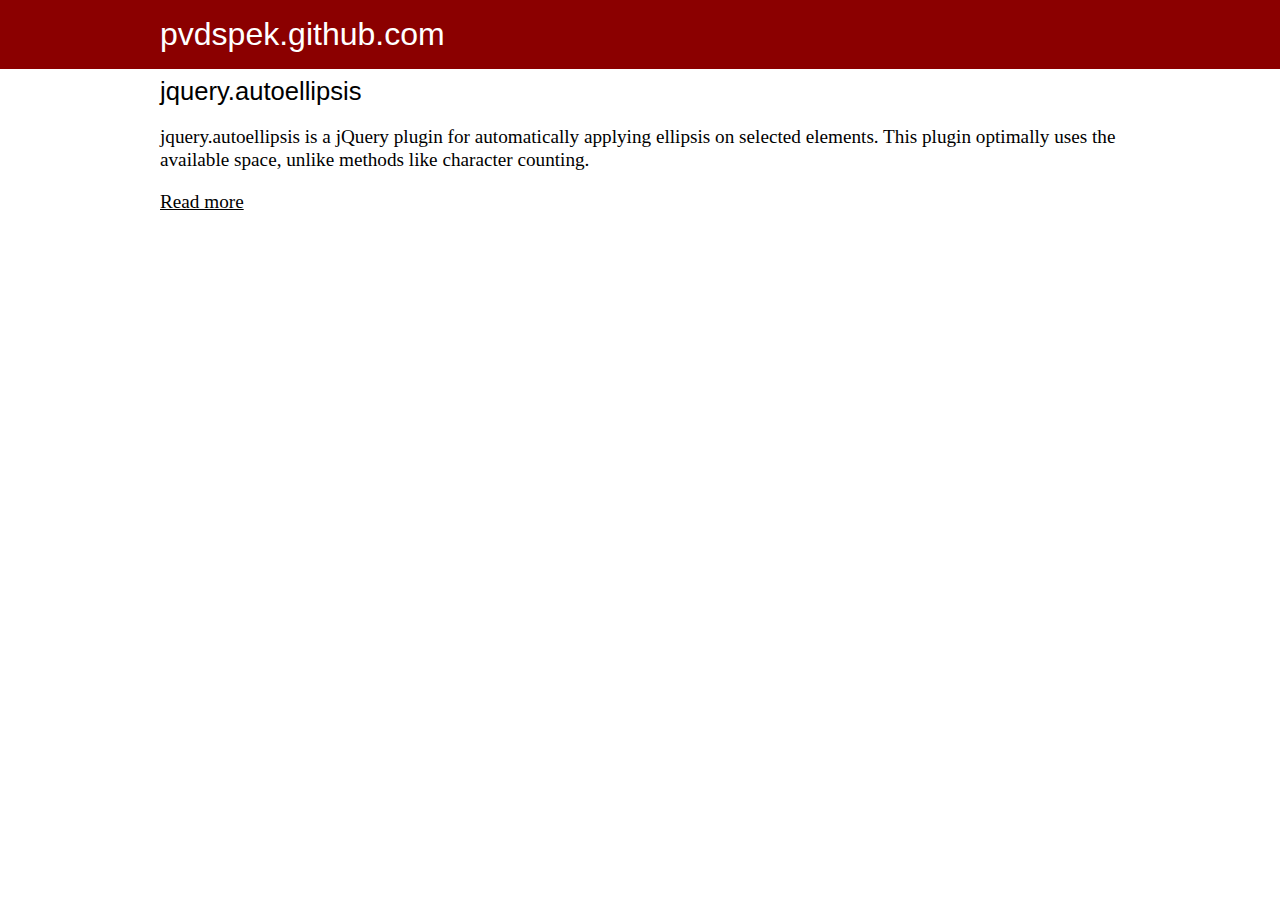
<file: index.html>
<!DOCTYPE html>
<html>
    <head>
        <title>pvdspek.github.com</title>

        <link href="/css/theme.css" rel="stylesheet" type="text/css">
    </head>

    <body>
        <div class="header">
            <div>
                <h1>pvdspek.github.com</h1>
            </div>
        </div>

        <div class="content">
            <div>
                <h2>jquery.autoellipsis</h2>

                <p>
                    jquery.autoellipsis is a jQuery plugin for automatically applying ellipsis on selected elements. This
                    plugin optimally uses the available space, unlike methods like character counting.
                </p>

                <p>
                    <a href="jquery.autoellipsis">Read more</a>
                </p>
            </div>
        </div>

        <script type="text/javascript">

          var _gaq = _gaq || [];
          _gaq.push(['_setAccount', 'UA-23194067-1']);
          _gaq.push(['_trackPageview']);

          (function() {
            var ga = document.createElement('script'); ga.type = 'text/javascript'; ga.async = true;
            ga.src = ('https:' == document.location.protocol ? 'https://ssl' : 'http://www') + '.google-analytics.com/ga.js';
            var s = document.getElementsByTagName('script')[0]; s.parentNode.insertBefore(ga, s);
          })();

        </script>
    </body>
</html>
</file>
<file: css/theme.css>
@font-face {
  font-family: 'Lato';
  font-style: normal;
  font-weight: 300;
  src: url('http://themes.googleusercontent.com/font?kit=zLhfkPOm_5ykmdm-wXaiuw');
  src: local('Lato Light'), local('Lato-Light'), url('http://themes.googleusercontent.com/font?kit=KT3KS9Aol4WfR6Vas8kNcg') format('woff');
}
@font-face {
  font-family: 'Lato';
  font-style: italic;
  font-weight: 300;
  src: url('http://themes.googleusercontent.com/font?kit=2HG_tEPiQ4Z6795cGfdivPY6323mHUZFJMgTvxaG2iE');
  src: local('Lato Light Italic'), local('Lato-LightItalic'), url('http://themes.googleusercontent.com/font?kit=2HG_tEPiQ4Z6795cGfdivD8E0i7KZn-EPnyo3HZu7kw') format('woff');
}
@font-face {
  font-family: 'Lato';
  font-style: normal;
  font-weight: 400;
  src: url('http://themes.googleusercontent.com/font?kit=nQhiC-wSiJx0pvEuJl8d8A');
  src: local('Lato Regular'), local('Lato-Regular'), url('http://themes.googleusercontent.com/font?kit=9k-RPmcnxYEPm8CNFsH2gg') format('woff');
}
@font-face {
  font-family: 'Cardo';
  font-style: normal;
  font-weight: normal;
  src: url('http://themes.googleusercontent.com/font?kit=WLga5RBcBwOgQwbtYXsULg');
  src: local('Cardo'), url('http://themes.googleusercontent.com/font?kit=zpisC4kGu76S5N9VhpMnEg') format('woff');
}

body { margin: 0; }
.header { background-color: #8b0000; }
 .header div { width: 960px; margin: 0 auto; padding: 8px 0; }
 .header h1 { color: #fff; }
  .header h1 span { color: #000; font-size: 0.8em; font-weight: 300;}

h1, h2, code { font-family: 'Lato', arial, serif; font-weight: 400; }
h1 { font-size: 2em; margin: 8px 0; }
h2 { font-size: 1.6em; margin: 8px 0; }
p { font-family: 'Cardo', serif; font-size: 1.2em; line-height: 1.2em; }
 p code { font-size: 0.8em; }
ul { list-style-type: square; font-family: 'Cardo', serif; }
a { color: #000; }
pre { overflow: auto; margin: 0; }

.clear { clear: both; }

.content { margin-bottom: 20px; }
 .content >div { width: 960px; margin: 0 auto; }

.tools { margin: 16px 0 24px 0; font-family: 'Lato', arial, serif; font-weight: 300; font-size: 0.8em; color: #888; }
 .tools em { vertical-align: middle; padding-right: 1em; }
  .tools span.twitter iframe { vertical-align: middle; }

.downloads {}
 .downloads ul { font-size: 1.2em; }
 .downloads a { color: #000; }
   .downloads ul li span { font-family: 'Lato', arial, serif; font-weight: 300; font-size: 0.8em; color: #888; }

.usage { background-color: #eee; border-radius: 4px; -webkit-border-radius: 4px; font-family: 'Lato', arial, serif; font-weight: 300; margin-bottom: 20px; }
 .usage div { padding: 0 8px 8px 8px; }
 .usage .method { background-color: #8b0000; font-weight: 400; color: #fff; padding: 8px; border-radius: 4px 4px 0 0; -webkit-border-radius: 4px 4px 0 0; }
  .usage .method .returns { float: right; }
  .usage .method a { color: #fff; }
  .usage .description { font-family: 'Lato', serif; font-style: italic; font-size: 1em; padding: 12px 8px; }
  .usage .arguments { padding: 0; }
   .usage .arguments div { margin: 0 0 0 80px; }
   .usage .arguments div:first-child { padding-top: 8px; }
    .usage .arguments div >strong { font-weight: 400; display: block; float: left; width: 80px; margin-left: -80px; }
   .usage .arguments ul { font-family: 'Lato', arial, serif; -webkit-margin-before: 0.5em; -webkit-margin-after: 0.5em; -webkit-padding-start: 0; list-style-type: none; }
    .usage .arguments li { display: block; margin: 0 0 4px 80px; }
    .usage .arguments li >strong { font-weight: 400; display: block; float: left; width: 80px; margin-left: -80px; }
 .usage code { font-size: 1em; }

.pre { border-radius: 4px; -webkit-border-radius: 4px; padding: 4px; background-color: #eee; width: 630px; }
 .pre pre { padding: 0; font-size: 0.9em; }

.github-ribbon { position: absolute; top: 0; right: 0; }
 .github-ribbon a img { border: 0; }
</file>
